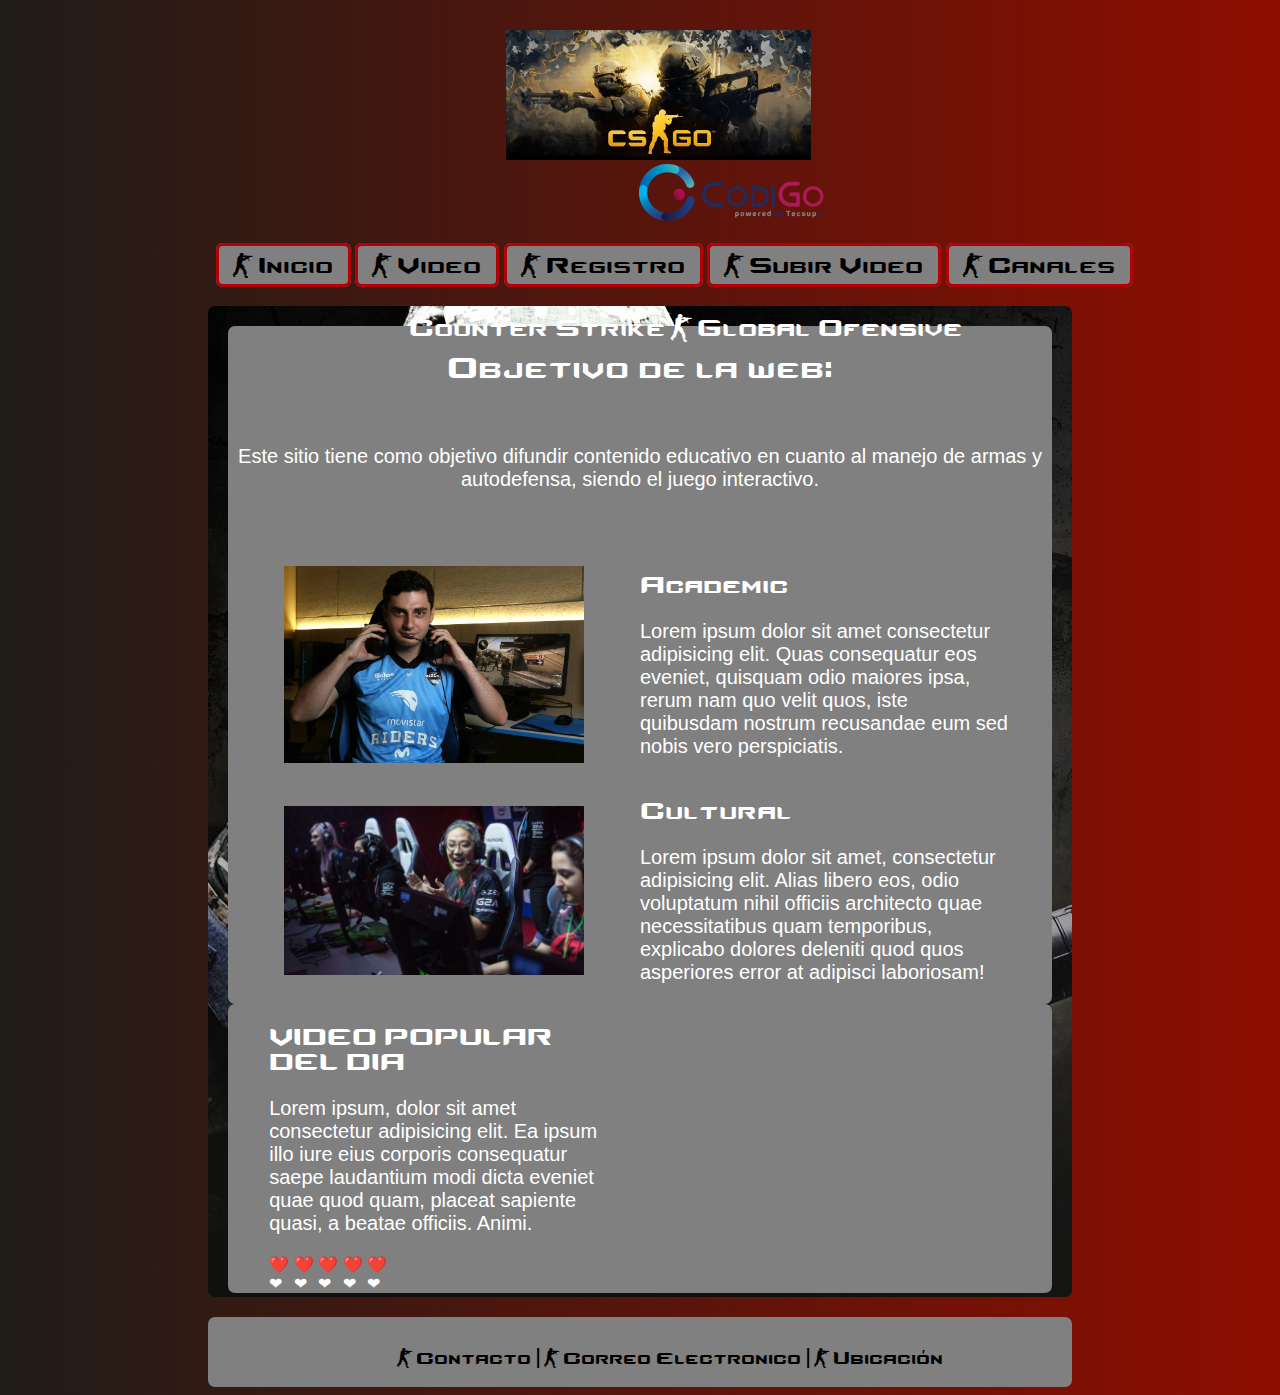
<file: index.html>
<!DOCTYPE html>
<html lang="es">

<head>
    <meta charset="UTF-8">
    <link rel="stylesheet" href="./css/main.css">
    <link rel="stylesheet" href="./css/inicio.css">
    <title>Counter Strike</title>
</head>

<body>
    <header>
        <div id="cabecera">
            <img id="imagen" src="./img/header.jpg">
            <img id="codigo" src="./img/logoCodigo (4).png">
            <h1>Counter Strike - Global Ofensive</h1>
            <br/>
        </div>
    </header>
    <section id="menu">
        <nav>
            <ul>
                <li><a href="./index.html">- Inicio</a></li>
                <li><a href="./video.html">- Video</a></li>
                <li><a href="./registro.html">- Registro</a></li>
                <li><a href="./subir_video.html">- Subir Video</a></li>
                <li><a href="./canales.html">- Canales</a></li>
            </ul>
        </nav>
    </section>
    <section id="cuerpo">
            <div class="wrapper">
                    <div class="one">
                      <h1 class="title">
                        Objetivo de la web:
                      </h1>
                      <p>
                        Este sitio tiene como objetivo difundir contenido educativo
                        en cuanto al manejo de armas y autodefensa,
                        siendo el juego interactivo.
                      </p>
                    </div>
                    <div class="two">
                      <img class="hero" src="./img/paco.jpg" alt="" width="300px">
                    </div>
                    <div class="three">
                      <h1>Academic</h1>
                      <p>Lorem ipsum dolor sit amet consectetur adipisicing elit. Quas consequatur eos eveniet, quisquam odio maiores
                        ipsa, rerum nam quo velit quos, iste quibusdam nostrum recusandae eum sed nobis vero perspiciatis.</p>
                    </div>
                    <div class="four">
                      <img class="hero" src="./img/team.jpg" alt="" width="300px">
                    </div>
                    <div class="five">
                      <h1>Cultural</h1>
                      <p>Lorem ipsum dolor sit amet, consectetur adipisicing elit. Alias libero eos, odio voluptatum nihil officiis
                        architecto quae necessitatibus quam temporibus, explicabo dolores deleniti quod quos asperiores error at
                        adipisci laboriosam!</p>
                    </div>
                  </div>
                  <div class="aside-video">
                    <div class="aside">
                      <h1>VIDEO POPULAR DEL DIA</h1>
                      <p>Lorem ipsum, dolor sit amet consectetur adipisicing elit. Ea ipsum illo iure eius corporis consequatur saepe
                        laudantium modi dicta eveniet quae quod quam, placeat sapiente quasi, a beatae officiis. Animi.</p>
                        <div class="heart-red">
                        <span>
                          ❤️
                        </span>
                        <span>
                          ❤️
                        </span>
                        <span>
                          ❤️
                        </span>
                        <span>
                          ❤️
                        </span>
                        <span>
                          ❤️
                        </span>
                      </div>
                      <div class="heart-black">
                        <span>
                          ❤
                        </span>
                        <span>
                          ❤
                        </span>
                        <span>
                          ❤
                        </span>
                        <span>
                          ❤
                        </span>
                        <span>
                          ❤
                        </span>
                      </div>
                
                    </div>
                    <iframe class="video" width="150" height="220" src="https://www.youtube.com/embed/LjqJCDrcd1c" frameborder="0"
                          allow="accelerometer; autoplay; encrypted-media; gyroscope; picture-in-picture"
                          allowfullscreen></iframe> 
                  </div>
    </section>
    <footer>
            <a href="./about.html"><h3>- Contacto | - Correo Electronico | - Ubicación</h3></a>
    </footer>
</body>

</html>
</file>
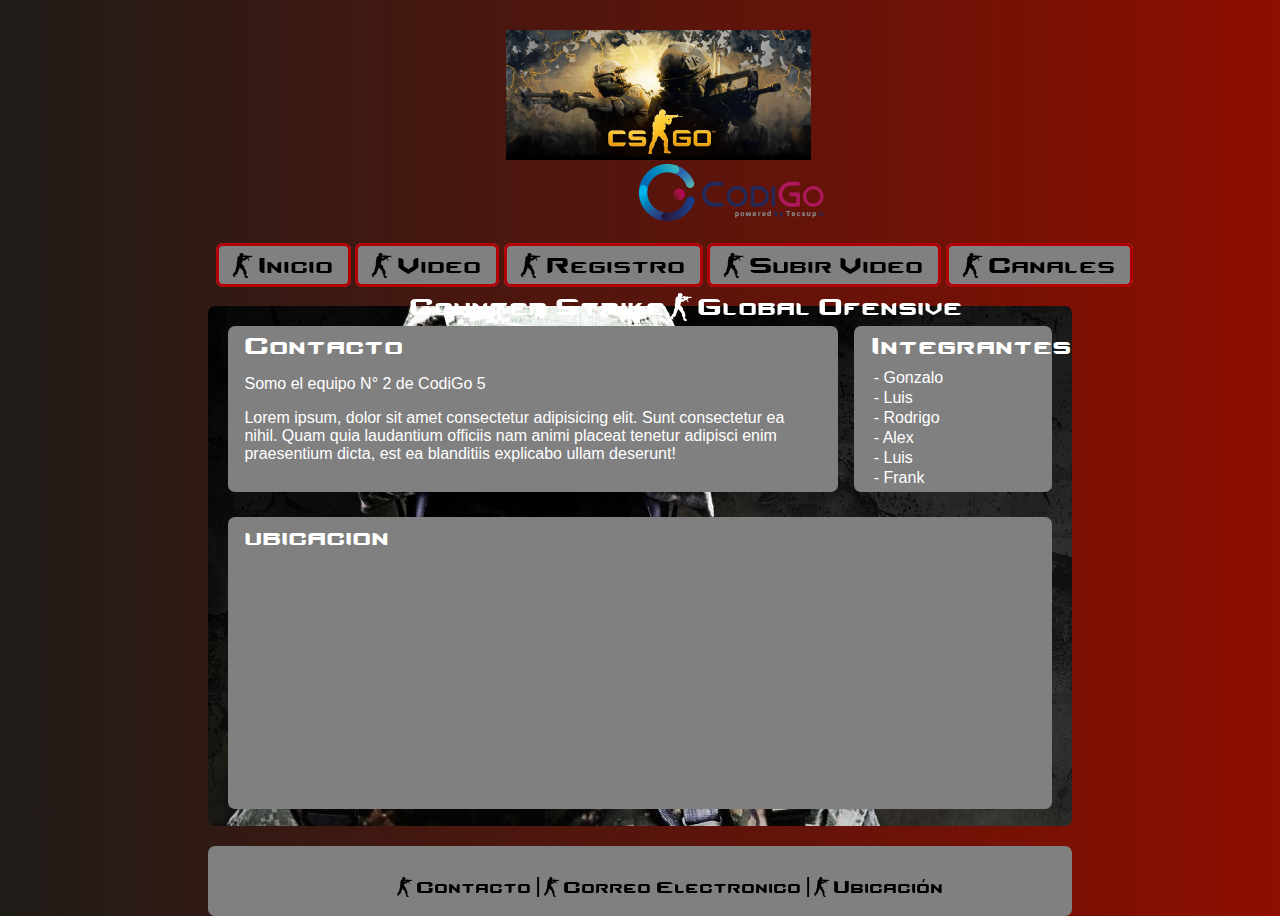
<file: about.html>
<!DOCTYPE html>
<html lang="es">

<head>
    <meta charset="UTF-8">
    <link rel="stylesheet" href="./css/main.css">
    <title>Counter Strike</title>
    <style>
        body{
            height: 500px;
        }
        h1 {
            margin: 0px;
        }

        h4 {
            color: white;
            margin: 0px;
            padding-bottom: 3%;
        }

        td {
            display: block;
        }

        #contacto {
            width: 70%;
            height: 30%;
            float: left;
            background-color: gray;
            padding: 1% 2%;
            -moz-border-radius-topleft: 7px;
-moz-border-radius-topright:7px;
-moz-border-radius-bottomleft:7px;
-moz-border-radius-bottomright:7px;
-webkit-border-top-left-radius:7px;
-webkit-border-top-right-radius:7px;
-webkit-border-bottom-left-radius:7px;
-webkit-border-bottom-right-radius:7px;
border-top-left-radius:7px;
border-top-right-radius:7px;
border-bottom-left-radius:7px;
border-bottom-right-radius:7px;
        }

        #integrantes {
            width: 20%;
            height: 30%;
            float: right;
            padding: 1% 2%;
            background-color: gray;
            -moz-border-radius-topleft: 7px;
-moz-border-radius-topright:7px;
-moz-border-radius-bottomleft:7px;
-moz-border-radius-bottomright:7px;
-webkit-border-top-left-radius:7px;
-webkit-border-top-right-radius:7px;
-webkit-border-bottom-left-radius:7px;
-webkit-border-bottom-right-radius:7px;
border-top-left-radius:7px;
border-top-right-radius:7px;
border-bottom-left-radius:7px;
border-bottom-right-radius:7px;
        }

        #ubicacion {
            width: 96%;
            float: left;
            height: 55%;
            margin-top: 3%;
            background-color: gray;
            padding: 1% 2%;
            -moz-border-radius-topleft: 7px;
-moz-border-radius-topright:7px;
-moz-border-radius-bottomleft:7px;
-moz-border-radius-bottomright:7px;
-webkit-border-top-left-radius:7px;
-webkit-border-top-right-radius:7px;
-webkit-border-bottom-left-radius:7px;
-webkit-border-bottom-right-radius:7px;
border-top-left-radius:7px;
border-top-right-radius:7px;
border-bottom-left-radius:7px;
border-bottom-right-radius:7px;
        }
        iframe{
            padding-top: 2%;
        }
        table{
            padding-top: 4%;
        }
    </style>
</head>

<body>
    <header>
        <div id="cabecera">
            <img id="imagen" src="./img/header.jpg">
            <img id="codigo" src="./img/logoCodigo (4).png">
            <h1>Counter Strike - Global Ofensive</h1>
            <br />
        </div>
    </header>
    <section id="menu">
        <nav>
            <ul>
                <li><a href="./index.html">- Inicio</a></li>
                <li><a href="./video.html">- Video</a></li>
                <li><a href="./registro.html">- Registro</a></li>
                <li><a href="./subir_video.html">- Subir Video</a></li>
                <li><a href="./canales.html">- Canales</a></li>
            </ul>
        </nav>
    </section>
    <section id="cuerpo">
        <div id="contacto">
            <h1>Contacto</h1>
            <p>Somo el equipo N° 2 de CodiGo 5</p>
            <P>Lorem ipsum, dolor sit amet consectetur adipisicing elit. Sunt consectetur ea nihil. Quam quia laudantium
                officiis nam animi placeat tenetur adipisci enim praesentium dicta, est ea blanditiis explicabo ullam
                deserunt!</P>
        </div>

        <div id="integrantes">
            <h1>Integrantes</h1>
            <table>
                <tr>
                    <td>- Gonzalo</td>
                    <td>- Luis</td>
                    <td>- Rodrigo</td>
                    <td>- Alex</td>
                    <td>- Luis</td>
                    <td>- Frank</td>
                </tr>
            </table>
        </div>
        <div id="ubicacion">
            <h1>ubicacion</h1>
            <iframe
                src="https://www.google.com/maps/embed?pb=!1m16!1m12!1m3!1d2493.6973885298457!2d-71.51999162387233!3d-16.429491895449466!2m3!1f0!2f0!3f0!3m2!1i1024!2i768!4f13.1!2m1!1scodigo+tecsup!5e0!3m2!1ses-419!2spe!4v1559754364387!5m2!1ses-419!2spe"
                width="50%" height="80%" frameborder="0" style="border:0" allowfullscreen></iframe>
        </div>

    </section>
    <footer>
        <a href="./about.html"><h3>- Contacto | - Correo Electronico | - Ubicación</h3></a>
    </footer>
</body>

</html>
</file>
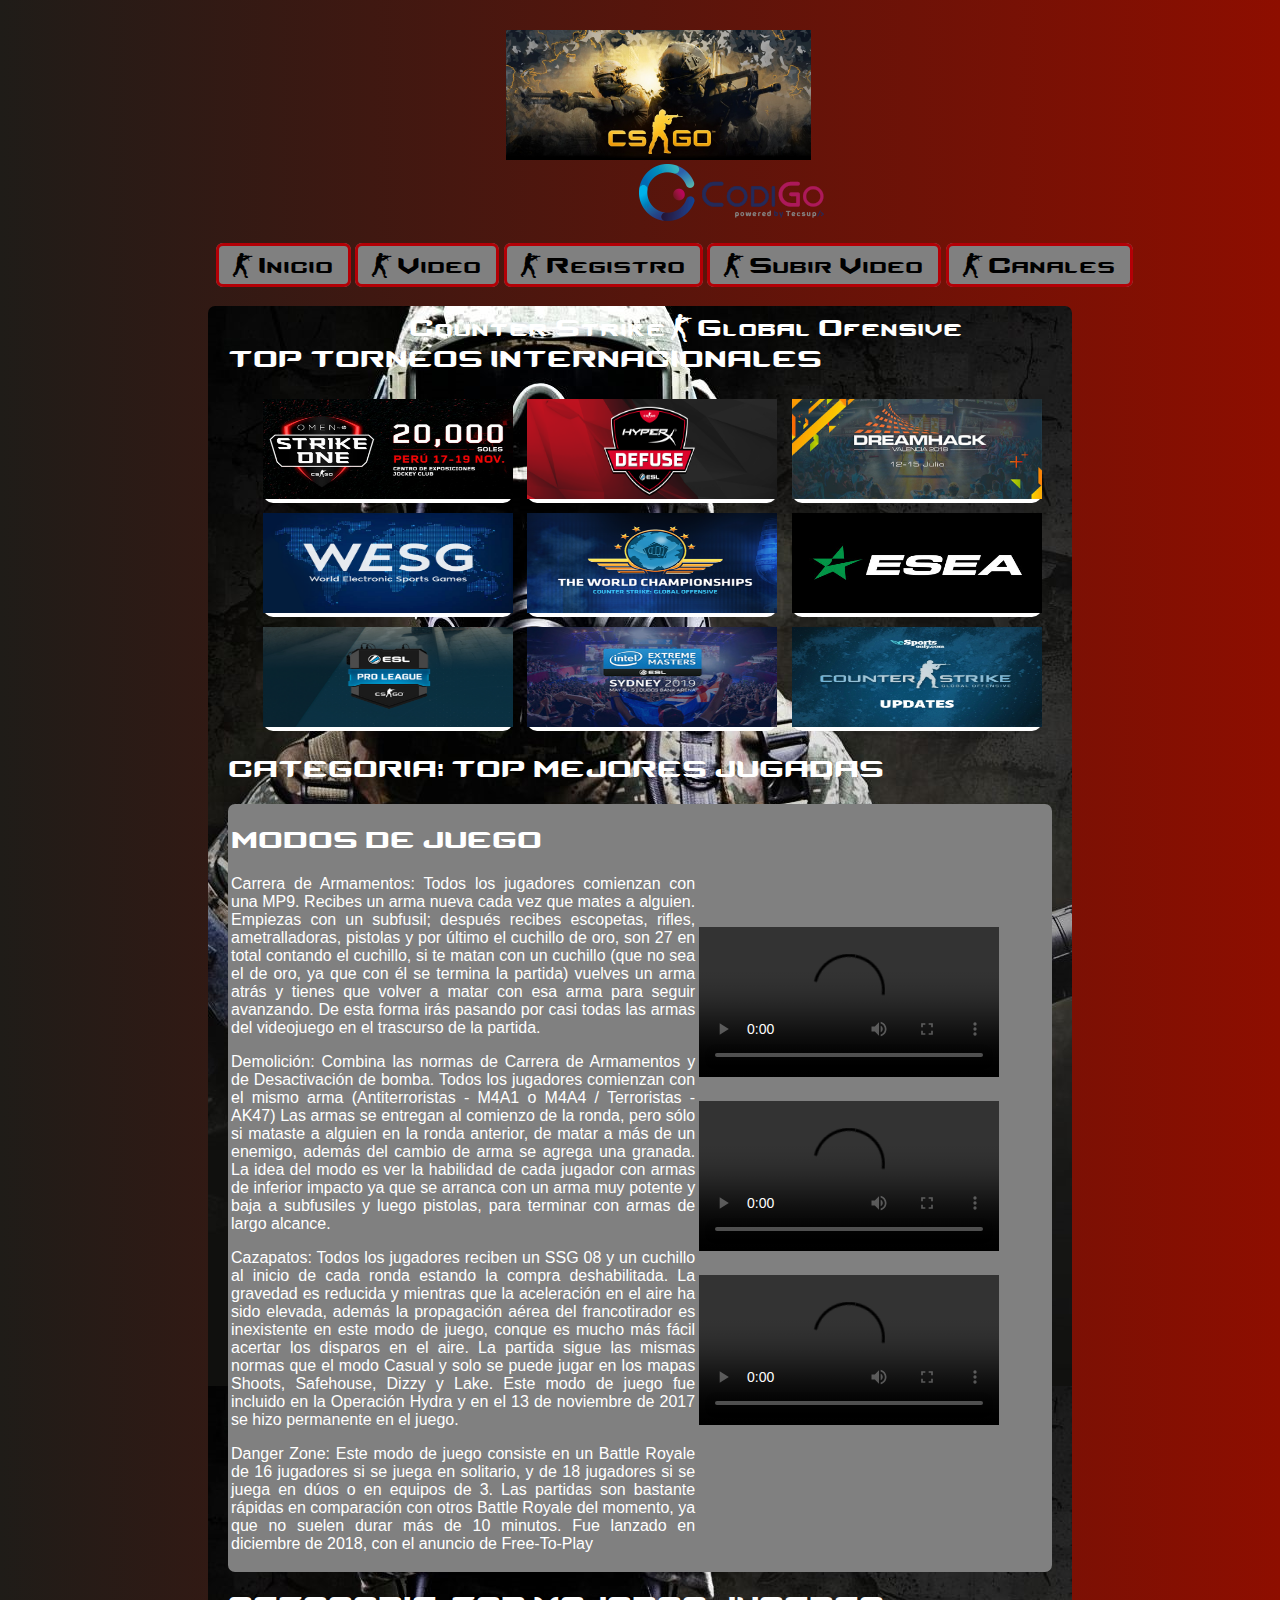
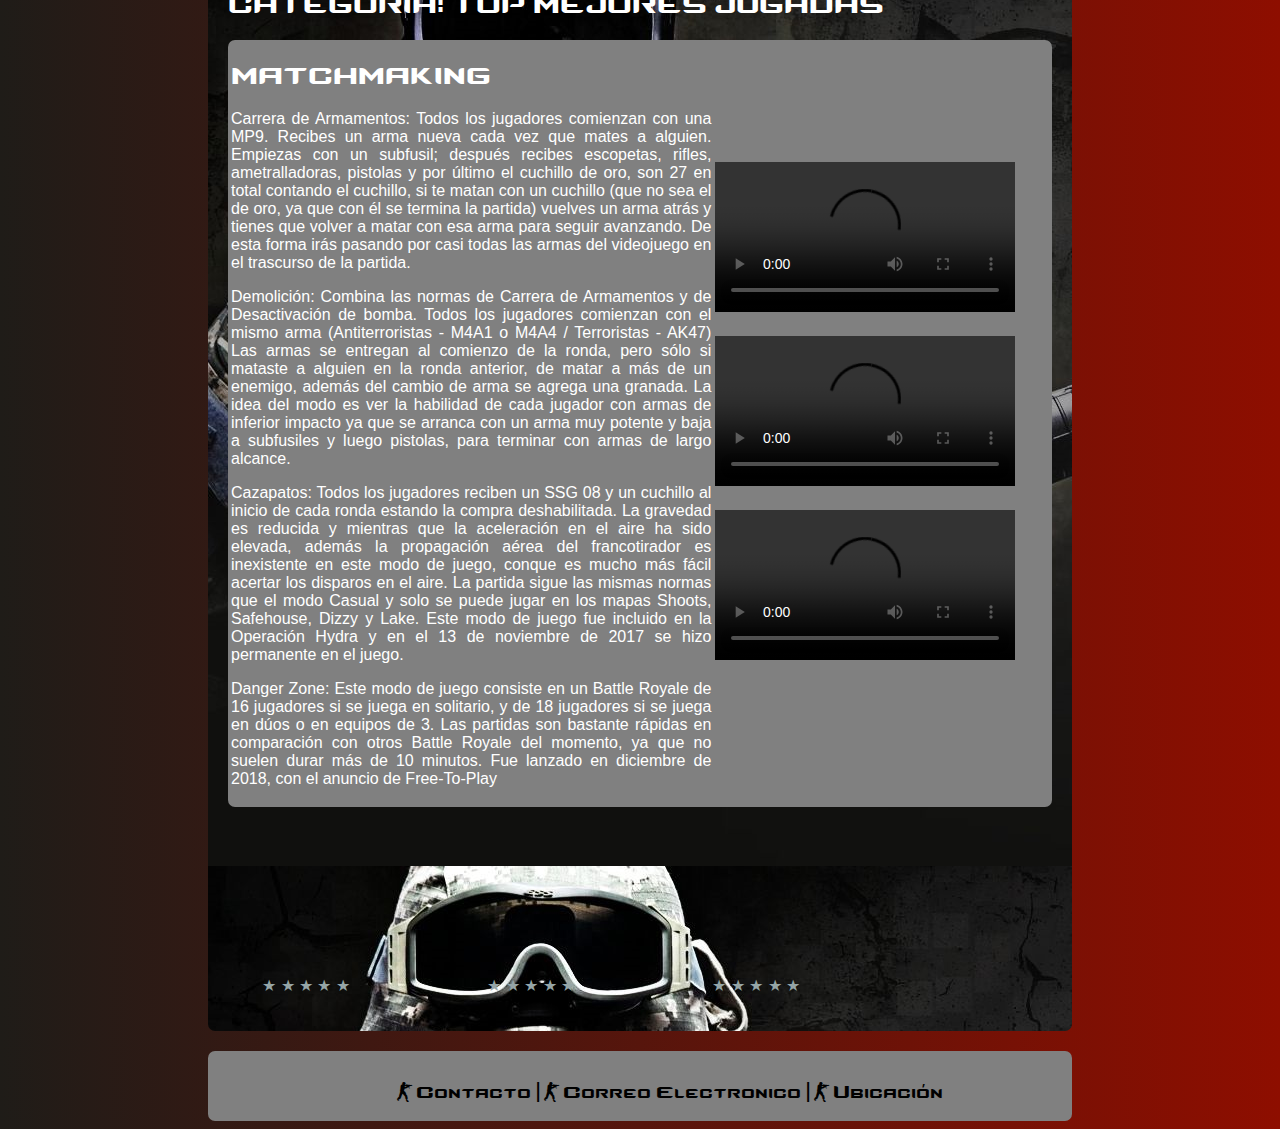
<file: canales.html>
<!DOCTYPE html>
<html lang="es">

<head>
    <meta charset="UTF-8">
    <link rel="stylesheet" href="./css/main.css">
    <link rel="stylesheet" href="./css/pag5.css">
    <title>Counter Strike</title>
</head>

<body>
    <header>
        <div id="cabecera">
            <img id="imagen" src="./img/header.jpg">
            <img id="codigo" src="./img/logoCodigo (4).png">
            <h1>Counter Strike - Global Ofensive</h1>
            <br />
        </div>
    </header>
    <section id="menu">
        <nav>
            <ul>
                <li><a href="./index.html">- Inicio</a></li>
                <li><a href="./video.html">- Video</a></li>
                <li><a href="./registro.html">- Registro</a></li>
                <li><a href="./subir_video.html">- Subir Video</a></li>
                <li><a href="./canales.html">- Canales</a></li>
            </ul>
        </nav>
    </section>
    <section id="cuerpo">
        <h1>TOP TORNEOS INTERNACIONALES</h1>

        <div class="c1">
            <img src="./img/compe1.jpeg" width="250px" height="100px" />
        </div>

        <div class="c1">
            <img src="./img/compe2.png" width="250px" height="100px" />
        </div>

        <div class="c1">
            <img src="./img/compe3.jpg" width="250px" height="100px" />
        </div>

        <div class="c1">
            <img src="./img/compe4.png" width="250px" height="100px" />
        </div>

        <div class="c1">
            <img src="./img/compe5.png" width="250px" height="100px" />
        </div>

        <div class="c1">
            <img src="./img/compe6.jpg" width="250px" height="100px" />
        </div>

        <div class="c1">
            <img src="./img/compe7.png" width="250px" height="100px" />
        </div>

        <div class="c1">
            <img src="./img/compe8.jpg" width="250px" height="100px" />
        </div>
        <div class="c1">
            <img src="./img/compe9.jpg" width="250px" height="100px" />
        </div>

        <div>
            <table class="tabla">
                <tbody>
                    <td>
                        <div class="contenido">
                            <h1>
                                MODOS DE JUEGO
                            </h1>
                            <p>
                                Carrera de Armamentos: Todos los jugadores comienzan con una
                                MP9. Recibes un arma nueva cada vez que mates a alguien.
                                Empiezas con un subfusil; después recibes escopetas, rifles,
                                ametralladoras, pistolas y por último el cuchillo de oro, son 27
                                en total contando el cuchillo, si te matan con un cuchillo (que
                                no sea el de oro, ya que con él se termina la partida) vuelves
                                un arma atrás y tienes que volver a matar con esa arma para
                                seguir avanzando. De esta forma irás pasando por casi todas las
                                armas del videojuego en el trascurso de la partida.
                            </p>
                            <p>
                                Demolición: Combina las normas de Carrera de Armamentos y de
                                Desactivación de bomba. Todos los jugadores comienzan con el
                                mismo arma (Antiterroristas - M4A1 o M4A4 / Terroristas - AK47)
                                Las armas se entregan al comienzo de la ronda, pero sólo si
                                mataste a alguien en la ronda anterior, de matar a más de un
                                enemigo, además del cambio de arma se agrega una granada. La
                                idea del modo es ver la habilidad de cada jugador con armas de
                                inferior impacto ya que se arranca con un arma muy potente y
                                baja a subfusiles y luego pistolas, para terminar con armas de
                                largo alcance.
                            </p>
                            <p>
                                Cazapatos: Todos los jugadores reciben un SSG 08 y un cuchillo
                                al inicio de cada ronda estando la compra deshabilitada. La
                                gravedad es reducida y mientras que la aceleración en el aire ha
                                sido elevada, además la propagación aérea del francotirador es
                                inexistente en este modo de juego, conque es mucho más fácil
                                acertar los disparos en el aire. La partida sigue las mismas
                                normas que el modo Casual y solo se puede jugar en los mapas
                                Shoots, Safehouse, Dizzy y Lake. Este modo de juego fue incluido
                                en la Operación Hydra y en el 13 de noviembre de 2017 se hizo
                                permanente en el juego.
                            </p>
                            <P>Danger Zone: Este modo de juego consiste en un Battle Royale de
                                16 jugadores si se juega en solitario, y de 18 jugadores si se
                                juega en dúos o en equipos de 3. Las partidas son bastante
                                rápidas en comparación con otros Battle Royale del momento, ya
                                que no suelen durar más de 10 minutos. Fue lanzado en diciembre
                                de 2018, con el anuncio de Free-To-Play</P>
                        </div>
                    </td>
                    <td>
                        <video src="https://www.youtube.com/watch?v=Gs4JQS1lXes" controls></video>
                        <video src="https://www.youtube.com/watch?v=Gs4JQS1lXes" controls></video>
                        <video src="https://www.youtube.com/watch?v=Gs4JQS1lXes" controls></video>
                    </td>
                </tbody>
                <tfoot>
                    <h1>CATEGORIA: TOP MEJORES JUGADAS</h1>
                </tfoot>
            </table>
        </div>
        <div>
            <table class="tabla">
                <tbody>
                    <td>
                        <div class="contenido">
                            <h1>
                                MATCHMAKING
                            </h1>
                            <p>
                                Carrera de Armamentos: Todos los jugadores comienzan con una
                                MP9. Recibes un arma nueva cada vez que mates a alguien.
                                Empiezas con un subfusil; después recibes escopetas, rifles,
                                ametralladoras, pistolas y por último el cuchillo de oro, son 27
                                en total contando el cuchillo, si te matan con un cuchillo (que
                                no sea el de oro, ya que con él se termina la partida) vuelves
                                un arma atrás y tienes que volver a matar con esa arma para
                                seguir avanzando. De esta forma irás pasando por casi todas las
                                armas del videojuego en el trascurso de la partida.
                            </p>
                            <p>
                                Demolición: Combina las normas de Carrera de Armamentos y de
                                Desactivación de bomba. Todos los jugadores comienzan con el
                                mismo arma (Antiterroristas - M4A1 o M4A4 / Terroristas - AK47)
                                Las armas se entregan al comienzo de la ronda, pero sólo si
                                mataste a alguien en la ronda anterior, de matar a más de un
                                enemigo, además del cambio de arma se agrega una granada. La
                                idea del modo es ver la habilidad de cada jugador con armas de
                                inferior impacto ya que se arranca con un arma muy potente y
                                baja a subfusiles y luego pistolas, para terminar con armas de
                                largo alcance.
                            </p>
                            <p>
                                Cazapatos: Todos los jugadores reciben un SSG 08 y un cuchillo
                                al inicio de cada ronda estando la compra deshabilitada. La
                                gravedad es reducida y mientras que la aceleración en el aire ha
                                sido elevada, además la propagación aérea del francotirador es
                                inexistente en este modo de juego, conque es mucho más fácil
                                acertar los disparos en el aire. La partida sigue las mismas
                                normas que el modo Casual y solo se puede jugar en los mapas
                                Shoots, Safehouse, Dizzy y Lake. Este modo de juego fue incluido
                                en la Operación Hydra y en el 13 de noviembre de 2017 se hizo
                                permanente en el juego.
                            </p>
                            <P>Danger Zone: Este modo de juego consiste en un Battle Royale de
                                16 jugadores si se juega en solitario, y de 18 jugadores si se
                                juega en dúos o en equipos de 3. Las partidas son bastante
                                rápidas en comparación con otros Battle Royale del momento, ya
                                que no suelen durar más de 10 minutos. Fue lanzado en diciembre
                                de 2018, con el anuncio de Free-To-Play</P>
                        </div>
                    </td>
                    <td>
                        <video src="https://www.youtube.com/watch?v=Gs4JQS1lXes" controls></video>
                        <video src="https://www.youtube.com/watch?v=Gs4JQS1lXes" controls></video>
                        <video src="https://www.youtube.com/watch?v=Gs4JQS1lXes" controls></video>
                    </td>
                </tbody>
                <tfoot>
                    <h1>CATEGORIA: TOP MEJORES JUGADAS</h1>
                </tfoot>
            </table>

            <div id="container">
                <div id="cajitas">
                    <div class="caja">
                        <iframe width="275" height="155" src="https://www.youtube.com/embed/LjqJCDrcd1c" frameborder="0"
                            allow="accelerometer; autoplay; encrypted-media; gyroscope; picture-in-picture"
                            allowfullscreen></iframe>
                            <div class="star-rating">
                                    <a href="#">&#9733;</a>
                                    <a href="#">&#9733;</a>
                                    <a href="#">&#9733;</a>
                                    <a href="#">&#9733;</a>
                                    <a href="#">&#9733;</a>
                                </div>
                    </div>
                    <div class="caja">
                        <iframe width="275" height="155" src="https://www.youtube.com/embed/LjqJCDrcd1c" frameborder="0"
                            allow="accelerometer; autoplay; encrypted-media; gyroscope; picture-in-picture"
                            allowfullscreen></iframe>
                            <div class="star-rating">
                                    <a href="#">&#9733;</a>
                                    <a href="#">&#9733;</a>
                                    <a href="#">&#9733;</a>
                                    <a href="#">&#9733;</a>
                                    <a href="#">&#9733;</a>
                                </div>
                    </div>
                    <div class="caja">
                        <iframe width="275" height="155" src="https://www.youtube.com/embed/LjqJCDrcd1c" frameborder="0"
                            allow="accelerometer; autoplay; encrypted-media; gyroscope; picture-in-picture"
                            allowfullscreen></iframe>
                        <div class="star-rating">
                            <a href="#">&#9733;</a>
                            <a href="#">&#9733;</a>
                            <a href="#">&#9733;</a>
                            <a href="#">&#9733;</a>
                            <a href="#">&#9733;</a>
                        </div>
                    </div>
                </div>
            </div>
        </div>
    </section>
    <footer>
        <a href="./about.html">
            <h3>- Contacto | - Correo Electronico | - Ubicación</h3>
        </a>
    </footer>
</body>

</html>
</file>
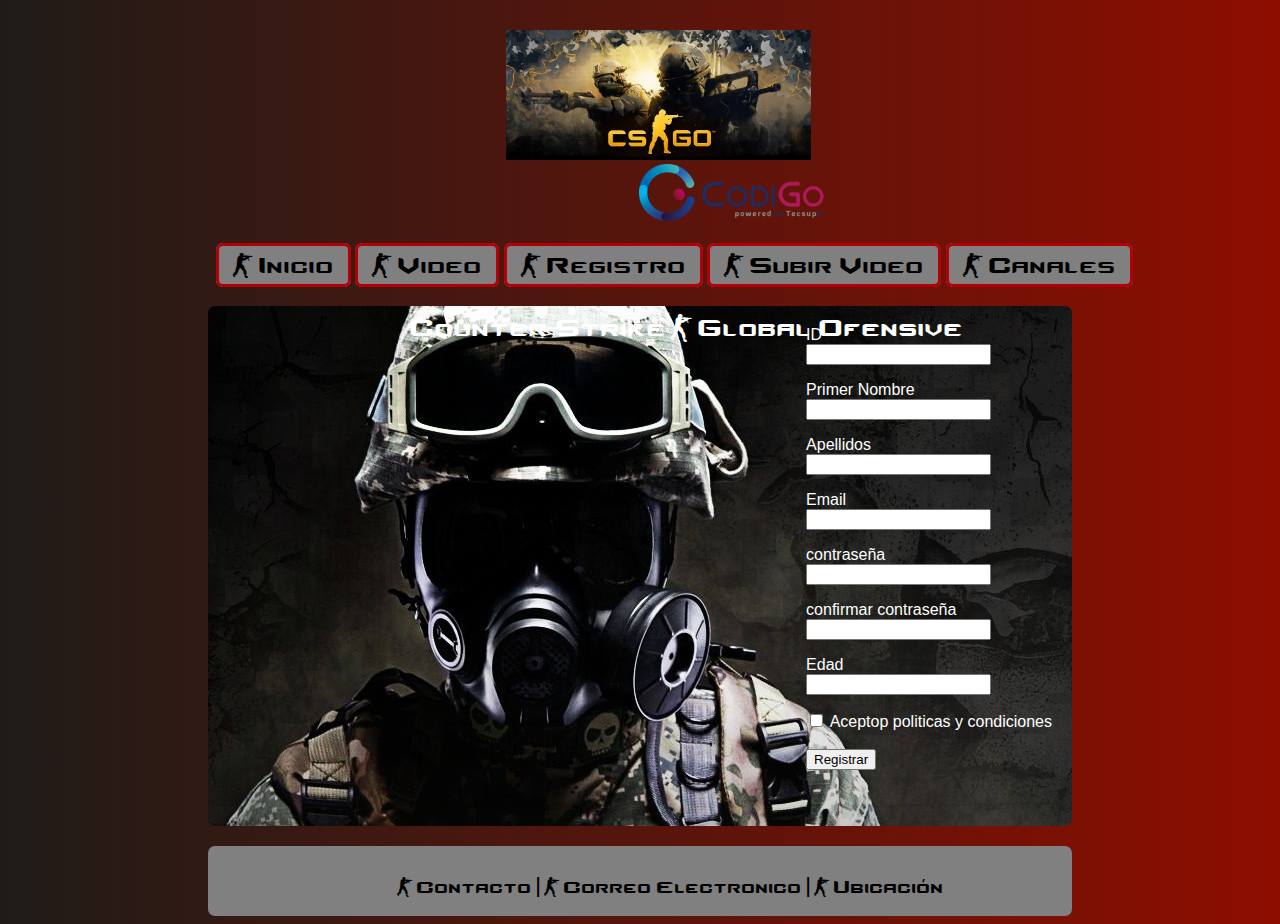
<file: registro.html>
<!DOCTYPE html>
<html lang="es">

<head>
    <meta charset="UTF-8">
    <link rel="stylesheet" href="./css/main.css">
    <style>
        #cuerpo{
            height: 500px;
        }
    </style>
    <title>Counter Strike</title>
</head>

<body>
    <header>
        <div id="cabecera">
            <img id="imagen" src="./img/header.jpg">
            <img id="codigo" src="./img/logoCodigo (4).png">
            <h1>Counter Strike - Global Ofensive</h1>
            <br/>
        </div>
    </header>
    <section id="menu">
        <nav>
            <ul>
                <li><a href="./index.html">- Inicio</a></li>
                <li><a href="./video.html">- Video</a></li>
                <li><a href="./registro.html">- Registro</a></li>
                <li><a href="./subir_video.html">- Subir Video</a></li>
                <li><a href="./canales.html">- Canales</a></li>
            </ul>
        </nav>
    </section>
    <section id="cuerpo">
        <div id="centrar">
            <label id="label" for="User_Name">
                <div>ID</div>
                <input type="text" required>
                </p>
            </label>
            <label id="label" for="Primer_Nombre">
                <div>
                    Primer Nombre
                </div>
                <input type="text" required>
            </label>
            </p>
            <label id="label" for="Apellidos">
                <div>
                    Apellidos
                </div>
                <input type="text" required>
            </label>
            </p>
            <label id="label" for="Email">
                <div>
                    Email
                </div>
                <input type="Email" required>
            </label>
            </p>
            <label id="label" for="password">
                <div>
                    contraseña
                </div>
                <input type="password" required>
            </label>
            </p>
            <label id="label" for="password">
                <div>
                    confirmar contraseña
                </div>
                <input type="password" required>
            </label>
            </p>
            <label id="label" for="Years">
                <div>
                    Edad
                </div>
                <input type="number" required min="15">
            </label>
            </p>
            <label id="label" for="Years">
                <input type="checkbox" required>
                Aceptop politicas y condiciones
    
            </label><br/><br/>
            <button class="btn">Registrar</button>
        </div>
    </section>
    <footer>
            <a href="./about.html"><h3>- Contacto | - Correo Electronico | - Ubicación</h3></a>
    </footer>
</body>

</html>
</file>
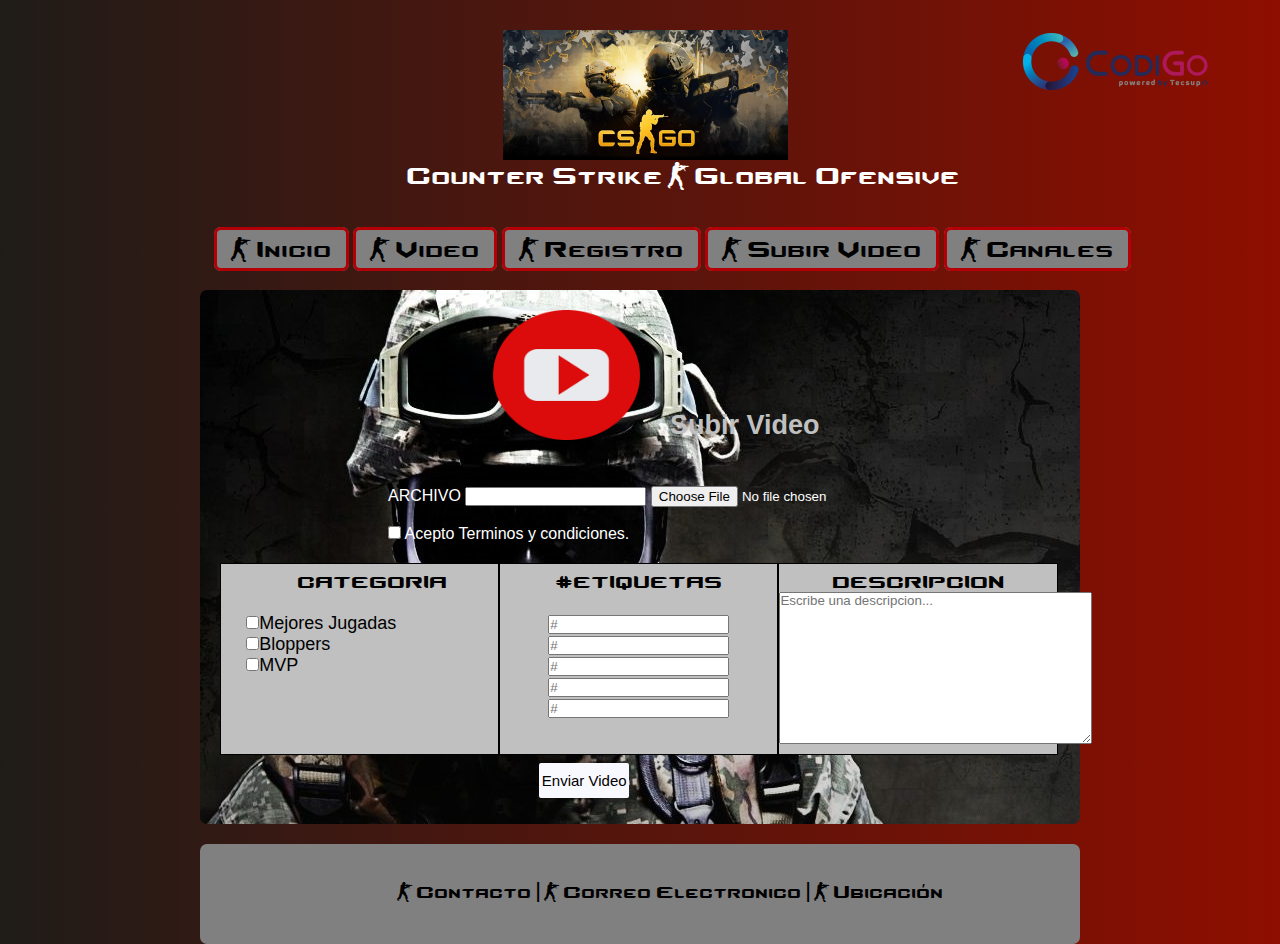
<file: subir_video.html>
<!DOCTYPE html>
<html lang="es">

<head>
    <meta charset="UTF-8">
    <link rel="stylesheet" href="./css/main.css">
    <link rel="stylesheet" href="./css/subir_video.css">
    <style>
        footer{
            padding-left: 80px;
            padding-top: 40px;
        }
        #menu{
            padding-left: 154px;
        }
    </style>
    <title>Counter Strike</title>
</head>

<body>
    <header>
        <div id="cabecera">
            <img id="imagen" src="./img/header.jpg">
            <img id="codigo" src="./img/logoCodigo (4).png">
            <h1>Counter Strike - Global Ofensive</h1>
            <br />
        </div>
    </header>
    <section id="menu">
        <nav>
            <ul>
                <li><a href="./index.html">- Inicio</a></li>
                <li><a href="./video.html">- Video</a></li>
                <li><a href="./registro.html">- Registro</a></li>
                <li><a href="./subir_video.html">- Subir Video</a></li>
                <li><a href="./canales.html">- Canales</a></li>
            </ul>
        </nav>
    </section>
    <section id="cuerpo">
        <div class="padre">
            <div id="div_img">
                <img id="imagen" src="./img/subir.png" alt="Imagen de subir a la nube">
            </div>
            <div id="div_subir">
                <h2>Subir Video</h2>
            </div>
        </div>
        <br><br>
        <form action="./subir_video.html">
            <br><br><br><br><br>
            <div class="formulario">
                <label for="btn_archivo">ARCHIVO</label>
                <input type="text" id="btn_archivo" required />
                <input type="file">
                <br><br>
                <input type="checkbox" required> Acepto Terminos y condiciones.
            </div>
            
            <div class="contenido">
                <div id="categoria">
                    <h3>CATEGORIA</h3>
                    <br>
                    <input type="checkbox">Mejores Jugadas
                    <br>
                    <input type="checkbox">Bloppers
                    <br>
                    <input type="checkbox">MVP
                    <br>
                </div>
                <div id="etiqueta">
                    <h3>#ETIQUETAS</h3>
                    <br>
                    <input type="text" placeholder="#">
                    <br>
                    <input type="text" placeholder="#">
                    <br>
                    <input type="text" placeholder="#">
                    <br>
                    <input type="text" placeholder="#">
                    <br>
                    <input type="text" placeholder="#">
                </div>
                <div id="descripcion">
                    <h3>DESCRIPCION</h3>
                    <textarea name="texto" id="texta" cols="37" rows="10"
                        placeholder="Escribe una descripcion..."></textarea>
                </div>
            </div>
            <input id="boton" type="submit" value="Enviar Video" src="#"/>
        </form>
    </section>
    <footer>
        <a href="./about.html">
            <h3>- Contacto | - Correo Electronico | - Ubicación</h3>
        </a>
    </footer>
</body>

</html>
</file>
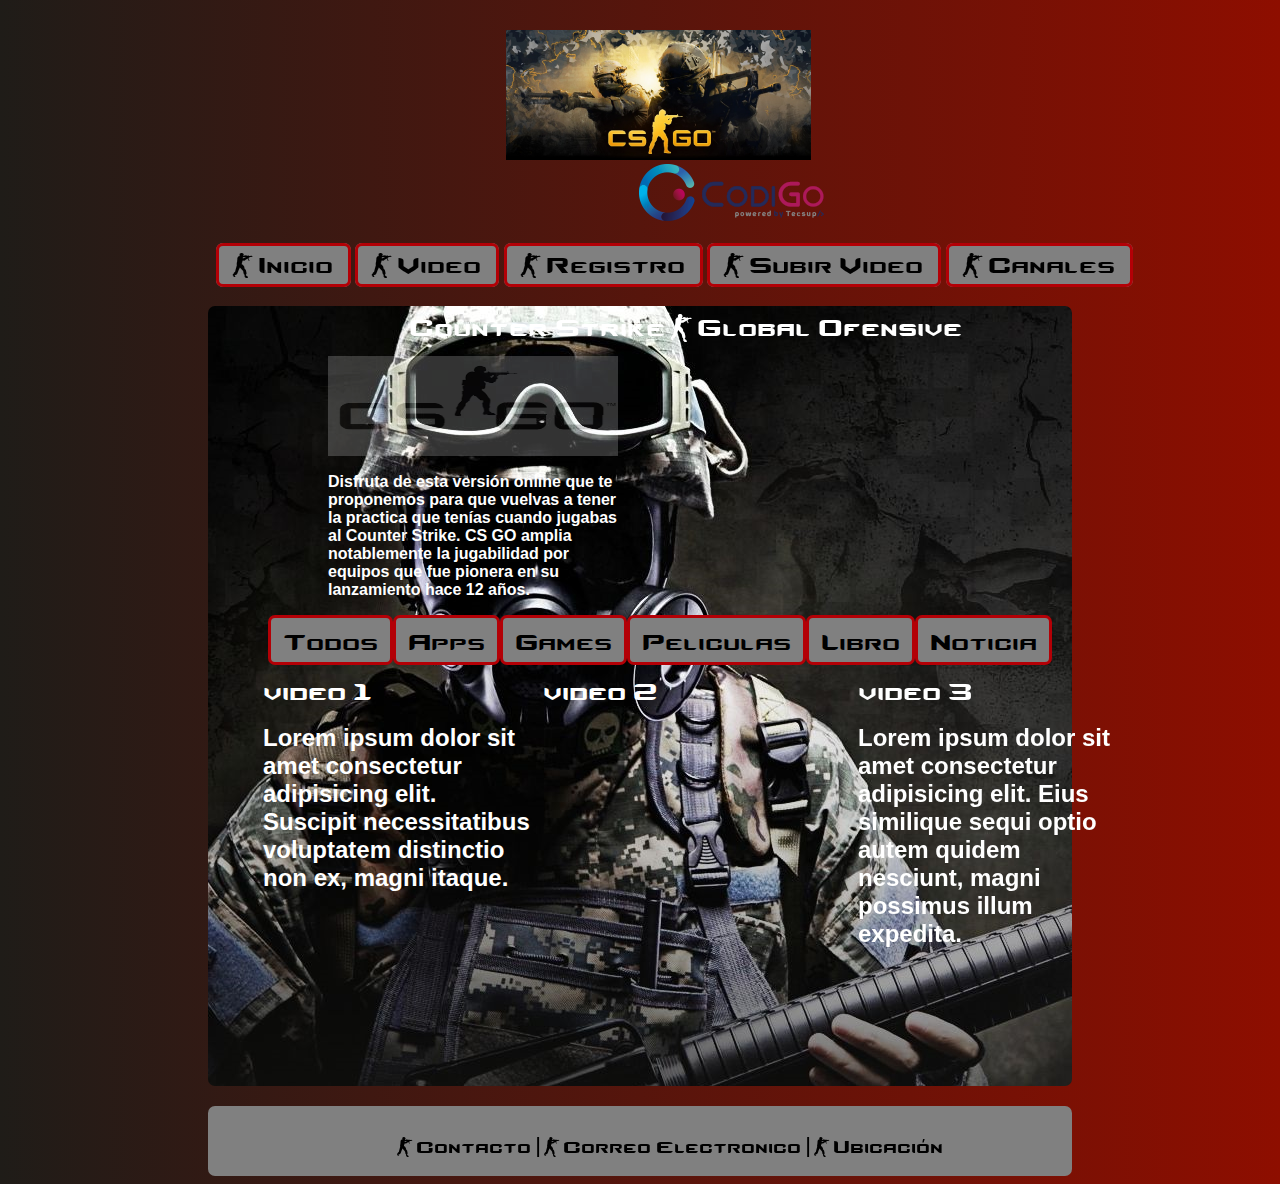
<file: video.html>
<!DOCTYPE html>
<html lang="es">

<head>
    <meta charset="UTF-8">
    <link rel="stylesheet" href="./css/main.css">
    <link rel="stylesheet" href="./css/videopartegon.css">
    <title>Counter Strike</title>
</head>

<body>
    <header>
        <div id="cabecera">
            <img id="imagen" src="./img/header.jpg">
            <img id="codigo" src="./img/logoCodigo (4).png">
            <h1>Counter Strike - Global Ofensive</h1>
            <br />
        </div>
    </header>
    <section id="menu">
        <nav>
            <ul>
                <li><a href="./index.html">- Inicio</a></li>
                <li><a href="./video.html">- Video</a></li>
                <li><a href="./registro.html">- Registro</a></li>
                <li><a href="./subir_video.html">- Subir Video</a></li>
                <li><a href="./canales.html">- Canales</a></li>
            </ul>
        </nav>
    </section>
    <section id="cuerpo">
        <div id="principal" class="fondo1">
            <section id="informativo">
                <section class="uno dos fondo1">
                    <img class="image" src="./imagenes/logo2.jpg" alt="img" width="290px" height="100">
                    <h2 id="texto1">
                        Disfruta de esta versión online que te proponemos para que vuelvas a tener la practica que
                        tenías
                        cuando jugabas al Counter Strike. CS GO amplia notablemente la jugabilidad por equipos que fue
                        pionera en su lanzamiento hace 12 años.
                    </h2>
                    <input id="terminos" type="checkbox" value="H" />Acepta terminos y condiciones
                </section>
                <section class="uno dos">
                    <iframe width="350" height="300" src="https://www.youtube.com/embed/edYCtaNueQY" frameborder="0"
                        allow="accelerometer; autoplay; encrypted-media; gyroscope; picture-in-picture"
                        allowfullscreen></iframe>
                </section>
            </section>
            <nav class="menu">
                <ul>
                    <li><a href="#">Todos</a></li>
                    <li><a href="#">Apps</a></li>
                    <li><a href="#">Games</a></li>
                    <li><a href="#">Peliculas</a></li>
                    <li><a href="#">Libro</a></li>
                    <li><a href="#">Noticia</a></li>
                </ul>
            </nav>
            <section class="uno1 fondo1">
                <h1 class="pegar">
                    video 1
                </h1>
                <h2>
                    Lorem ipsum dolor sit amet consectetur adipisicing elit. Suscipit necessitatibus voluptatem
                    distinctio
                    non ex, magni itaque.
                </h2>
            </section>
            <section class="uno1 dos2 fondo1">
                <h1 class="pegar">
                    video 2
                </h1>
                <h2>
                    <iframe width="290" height="315" src="https://www.youtube.com/embed/edYCtaNueQY" frameborder="0"
                        allow="accelerometer; autoplay; encrypted-media; gyroscope; picture-in-picture"
                        allowfullscreen></iframe>
                </h2>
            </section>
            <section class="uno1 fondo1">
                <h1 class="pegar">
                    video 3
                </h1>
                <h2>
                    Lorem ipsum dolor sit amet consectetur adipisicing elit. Eius similique sequi optio autem quidem
                    nesciunt, magni possimus illum expedita.
                </h2>
            </section>
        </div>
    </section>
    <footer>
        <a href="./about.html">
            <h3>- Contacto | - Correo Electronico | - Ubicación</h3>
        </a>
    </footer>
</body>

</html>
</file>
<file: css/main.css>
*{
    font-family: Arial, Helvetica, sans-serif;

}
@font-face{
    font-family: "Counter-Strike";
    src: url("../counter-strike-regular.ttf");
}
body{
    background: #8E0E00;  /* fallback for old browsers */
background: -webkit-linear-gradient(to right, #1F1C18, #8E0E00);  /* Chrome 10-25, Safari 5.1-6 */
background: linear-gradient(to right, #1F1C18, #8E0E00); /* W3C, IE 10+/ Edge, Firefox 16+, Chrome 26+, Opera 12+, Safari 7+ */
    color: white
}
h1{
    font-family: "Counter-Strike";
}
#menu{
    height: 40px;
    /* background-color: gray; */
    margin-left: 60px;
    margin-right: 60px;
    padding-left: 108px;
}
#cabecera{
    padding-left: 27%;
    height: 200px;
    /* background-color: gray; */
    margin-top: 30px;
    margin-left: 60px;
    margin-right: 60px;
    
}

nav li{
    background-color: gray;
    display: inline;
    font-size: 30px;
    padding-right: 15px;
    padding-left: 15px;
    padding-bottom: 5px;
    color: white;
}
a{
    font-family: "Counter-Strike";
    color: black;
    text-decoration: none;
}
a:hover{
    color: red;
}
#cuerpo{
    height: 100%;
    background: url("../img/CS-GO-soldier_1920x1080\ \(1\).jpg");
    margin-top: 20px;
    margin-left: 200px;
    margin-right: 200px;
    padding-top: 20px;
    padding-left: 20px;
    padding-right: 20px;
    -moz-border-radius-topleft: 7px;
-moz-border-radius-topright:7px;
-moz-border-radius-bottomleft:7px;
-moz-border-radius-bottomright:7px;
-webkit-border-top-left-radius:7px;
-webkit-border-top-right-radius:7px;
-webkit-border-bottom-left-radius:7px;
-webkit-border-bottom-right-radius:7px;
border-top-left-radius:7px;
border-top-right-radius:7px;
border-bottom-left-radius:7px;
border-bottom-right-radius:7px;
}

#imagen{
    height: 130px;
    padding-left: 12%;
}
#codigo{
    padding-left: 230px;
    padding-bottom: 70px;
}
footer{
    background-color: gray;
    height: 50px;
    margin-top: 20px;
    margin-left: 200px;
    margin-right: 200px;
    padding-top: 10px;
    padding-left: 190px;
    padding-right: 20px;
    padding-bottom: 10px;
    -moz-border-radius-topleft: 7px;
-moz-border-radius-topright:7px;
-moz-border-radius-bottomleft:7px;
-moz-border-radius-bottomright:7px;
-webkit-border-top-left-radius:7px;
-webkit-border-top-right-radius:7px;
-webkit-border-bottom-left-radius:7px;
-webkit-border-bottom-right-radius:7px;
border-top-left-radius:7px;
border-top-right-radius:7px;
border-bottom-left-radius:7px;
border-bottom-right-radius:7px;
}
h3{
    font-family: "Counter-Strike";
    font-size: 23px;
    color: black;
}
li{
    border:solid 3px #B30006;
    -moz-border-radius-topleft: 7px;
-moz-border-radius-topright:7px;
-moz-border-radius-bottomleft:7px;
-moz-border-radius-bottomright:7px;
-webkit-border-top-left-radius:7px;
-webkit-border-top-right-radius:7px;
-webkit-border-bottom-left-radius:7px;
-webkit-border-bottom-right-radius:7px;
border-top-left-radius:7px;
border-top-right-radius:7px;
border-bottom-left-radius:7px;
border-bottom-right-radius:7px;
    
}

#label{
    color: white;
}
#centrar{
    float: right;
}
</file>
<file: css/inicio.css>
p{
  font-size: 20px;
}

.title{
  font-size: 40px;
  margin-bottom: 0px;
}

.one p {
  font-size: 20px;
  margin-top: 0px;
  margin-bottom: 0px;
}

.three h2 ,.five h2 {
  font-size: 20px;
  text-align: center;
}

.three p , .five p{
  font-size: 20px;
}



.wrapper{
  display: grid;
  grid-template: 1fr 1fr 1fr / 1fr 1fr;
  background-color: gray;
  -moz-border-radius-topleft: 7px;
-moz-border-radius-topright:7px;
-moz-border-radius-bottomleft:7px;
-moz-border-radius-bottomright:7px;
-webkit-border-top-left-radius:7px;
-webkit-border-top-right-radius:7px;
-webkit-border-bottom-left-radius:7px;
-webkit-border-bottom-right-radius:7px;
border-top-left-radius:7px;
border-top-right-radius:7px;
border-bottom-left-radius:7px;
border-bottom-right-radius:7px;
}

.one{
  display: grid;
  grid-column: 1/3;
  text-align: center;
}

.three , .five{
  padding-right: 10%;
}

.two , .four{
  display: flex;
  justify-content: center;
  align-items: center;
  
}


.relleno{
margin: 2% 10%;

}

.relleno p{
  text-align: center;
  font-size: 20px;
}

.aside-video{
display: inline-block;
  background-color: gray;
  -moz-border-radius-topleft: 7px;
-moz-border-radius-topright:7px;
-moz-border-radius-bottomleft:7px;
-moz-border-radius-bottomright:7px;
-webkit-border-top-left-radius:7px;
-webkit-border-top-right-radius:7px;
-webkit-border-bottom-left-radius:7px;
-webkit-border-bottom-right-radius:7px;
border-top-left-radius:7px;
border-top-right-radius:7px;
border-bottom-left-radius:7px;
border-bottom-right-radius:7px;
}

.aside{
margin-left:5%;
width: 40%;
float: left;
}



.heart-black > span{
  margin: 0 7px 0 0
}

.video{
width: 50%;
float: right;
margin-right:2%;
}

.aside h2 {
  font-size: 20px;
  text-align: center;
}

.aside p{
  font-size: 20px;
}

img:hover{
  opacity: 0.5;
}
</file>
<file: css/pag5.css>
body{
    background: #8E0E00;  /* fallback for old browsers */
    background: -webkit-linear-gradient(to right, #1F1C18, #8E0E00);  /* Chrome 10-25, Safari 5.1-6 */
    background: linear-gradient(to right, #1F1C18, #8E0E00); /* W3C, IE 10+/ Edge, Firefox 16+, Chrome 26+, Opera 12+, Safari 7+ */
}

.c1{
    background: white;
    position: relative;
    display:inline-block;
    vertical-align:top;
    overflow:visible;
    border-radius: 10px;
    margin: 5px;
    right: 30px;
    left: 30px;
}
.c1:hover{
    opacity: 0.5;
}

.tabla{
    background: gray;
    width: 100%;
    height: 400px;
    position: relative;
    -moz-border-radius-topleft: 7px;
-moz-border-radius-topright:7px;
-moz-border-radius-bottomleft:7px;
-moz-border-radius-bottomright:7px;
-webkit-border-top-left-radius:7px;
-webkit-border-top-right-radius:7px;
-webkit-border-bottom-left-radius:7px;
-webkit-border-bottom-right-radius:7px;
border-top-left-radius:7px;
border-top-right-radius:7px;
border-bottom-left-radius:7px;
border-bottom-right-radius:7px;
}
.contenido{
    margin: auto;
}
.contenido p{
    text-align:justify;
}
video{
    margin-bottom:20px;
}
#container{
    display: inline-block;
    margin: 10px;
}
.caja
{
    width:25%;
    height:200px;
    float: left;
    padding-left: 3%;

}
.star-rating a {
    display: inline-block;
    color: #95a5a6; /* gris (normal) */
  }
  .star-rating:hover a {
    color: #f39c12; /* amarillo (seleccionado) */
  }
    .star-rating:hover a:hover ~ a {
      color: #95a5a6; /* gris (normal) */
    }
</file>
<file: css/subir_video.css>
*{
    margin:0px;
    padding: 0px;
}
h3{
    text-align: center;
}
.padre{
    width: 100%;
    height: 25%;
}
.formulario{
    margin-top: 5%; 
    padding-left: 20%;
    width: 100%;
    height: 25%;
    float: left;
    margin-bottom: 20px;
}
.contenido{
    width: 100%;
    height: 100%;
    margin-bottom: 5%;
    margin-top: 5%;
    padding: auto;
}
#imagen{
    width: 35%;
}
#div_img{
    width: 50%;
    height: 96%;                    
    float: left;
    text-align: right;
    align-content: center;
    margin-right: 30px;
}
#div_subir{
    width: 40%;
    height: 100%;
    float: left;
    font-size: 18px;
    color: silver;
    margin-top: 100px;
}
#categoria{
    border: 1px solid black;
    width: 30%;
    height: 180px;
    color: black;
    font-size: 18px;
    background-color: #C0C0C0;
    float: left;
    text-align: left;
    padding-left: 3%;
    padding-top: 10px;
}
#etiqueta{
    border: 1px solid black;
    width: 33%;
    height: 180px;
    font-size: 18px;
    background-color:#C0C0C0;
    float: left;
    text-align: center;
    padding-top: 10px;
}
#descripcion{
    border: 1px solid black;
    width: 33%;
    height: 180px;
    font-size: 18px;
    background-color: #C0C0C0;
    float: left;
    text-align: center;
    padding-top: 10px;
}

#boton{
    background: ghostwhite;
    font-size: 15px;
    border-radius: 2px;
    border: none;
    margin-top: 1%;
    margin-left: 38%;
    margin-bottom: 3%;
    width: 90px;
    height: 35px;
}
#boton:hover{
    background: #107C94;
    box-shadow: 0 12px 16px 0 rgba(0,0,0,0.24), 0 17px 50px 0 rgba(0,0,0,0.19);
}
</file>
<file: css/videopartegon.css>
#principal{
    width: 900px;
    height: 750px;
    margin: auto;
    
}
#logo{
    width: 50%;
    height: 50%;
   
}
#texto1{
    font-size: 100%;
}
#video{
    width: 50%;
    height: 50%;
    float: left;
}
#informativo{
    width: 899px;
    height: 35%;
    overflow: hidden;
    margin-top: 10px;
}
.uno{
    width: 290px;
    height: 400px;
    float: left;
}
.dos{
    margin-top: 20px;
    margin-bottom: 20px;
    margin-left: 100px;
    margin-right: 0px;
}
.image{
    opacity: 0.20;
}
.menu{

    width: 100%;
    
}

.menu ul li{
    margin-top: 0px;   
    list-style: none;
    float: left;
    padding: 5px 12px;
    border: 3px solid #B30006;
    background: gray;
    color: black;
}
.uno1{
    width: 30%;
    height: 400px;
    float: left;
    margin-top: 15px;
    margin-left: 35px;
}
.dos2{
    margin-top: 15px;
    margin-left: 10px;
    margin-right: 10px;
}
.pegar{
    margin: 0px;
    padding: 0px;
}
</file>
